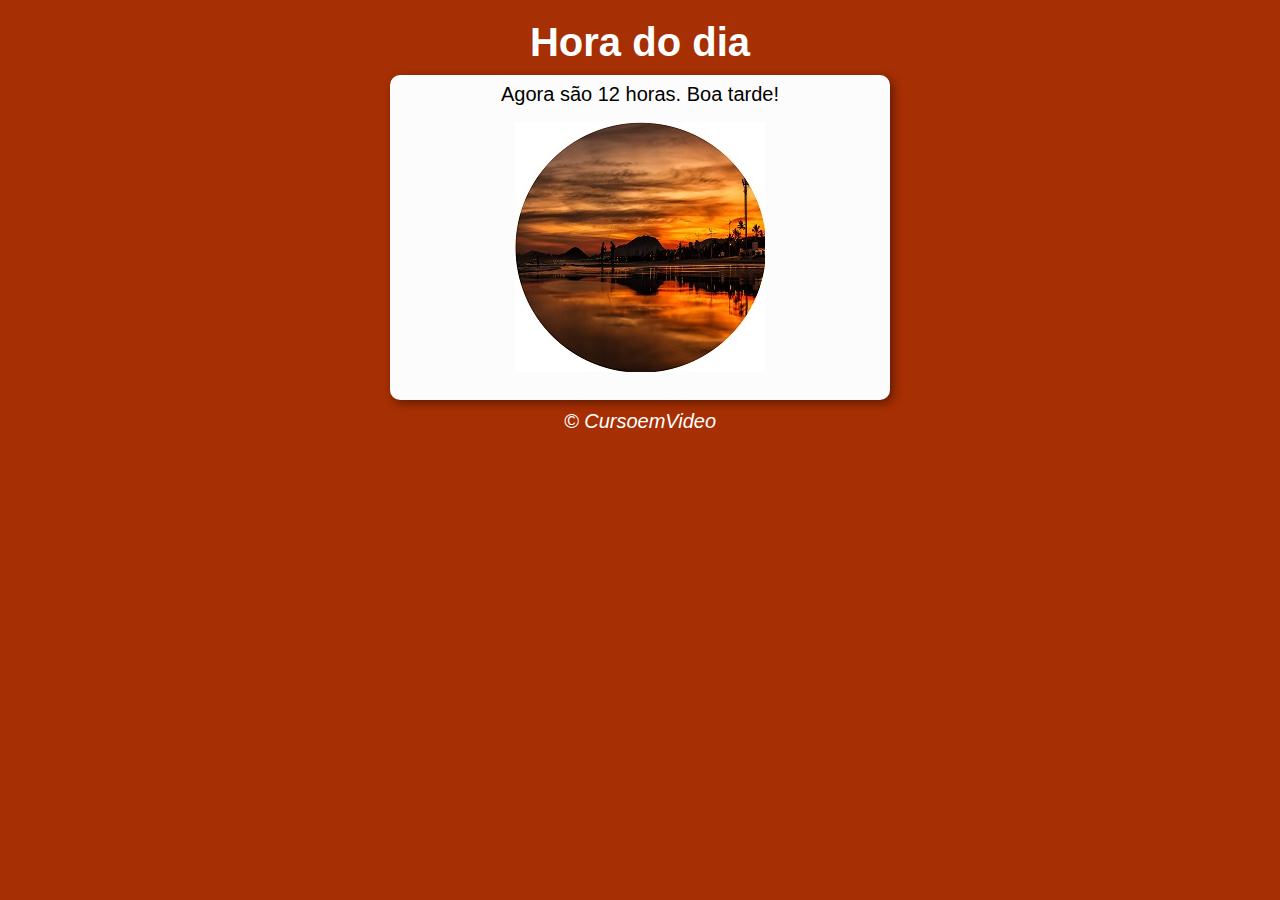
<file: exercicios/desafio01/index.html>
<!DOCTYPE html>
<html lang="en">
<head>
    <meta charset="UTF-8">
    <meta http-equiv="X-UA-Compatible" content="IE=edge">
    <meta name="viewport" content="width=device-width, initial-scale=1.0">
    <title>Hora do dia</title>
    <link rel="stylesheet" href="style.css">
</head>
<body onload="carregar()">
    <header>
        <h1>Hora do dia</h1>
    </header>
    <section>
        <div id="texto">
            <p>Agora são</p>
        </div>
        <div id="foto">
            <img id="img" src="manhã.jpg" alt="">
        </div>
    </section>
    <footer>
        <p>&copy; CursoemVideo</p>
    </footer>
    <script src="script.js"></script>
</body>
</html>
</file>
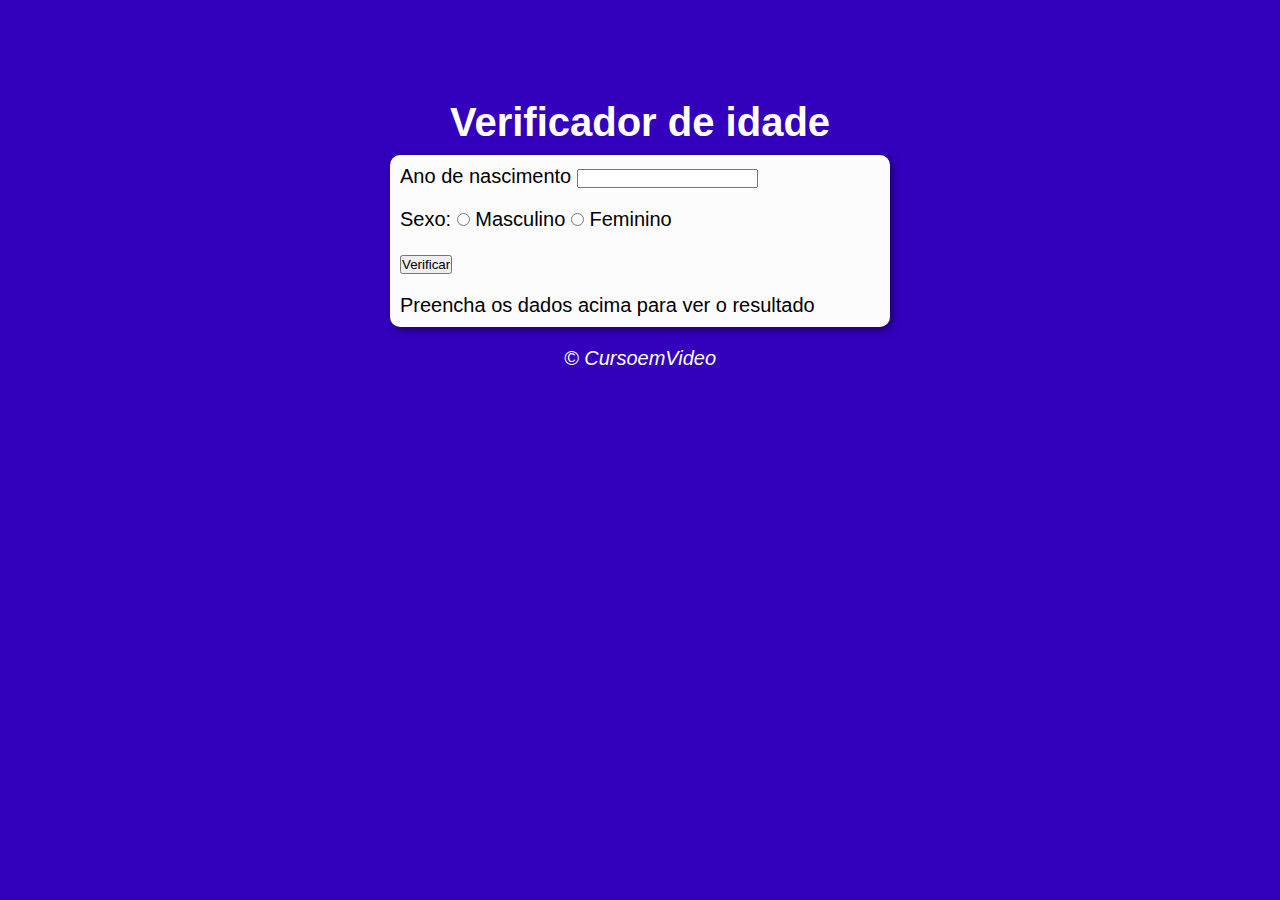
<file: exercicios/desafio02/index.html>
<!DOCTYPE html>
<html lang="en">
<head>
    <meta charset="UTF-8">
    <meta http-equiv="X-UA-Compatible" content="IE=edge">
    <meta name="viewport" content="width=device-width, initial-scale=1.0">
    <title>Verificador de idade</title>
    <link rel="stylesheet" href="style.css">
</head>
<body>
    <header>
        <h1>Verificador de idade</h1>
    </header>
    <section>
        <div id="idade">
        <p>Ano de nascimento <input type="number" name="txtano" id="txtano" ></p>    
        <p>
            Sexo: 
            <input type="radio" name="sexo" id="mas">
            <label for="mas">Masculino</label>
            <input type="radio" name="sexo" id="fem">
            <label for="fem">Feminino</label>
        </p>
        <p>
            <input type="submit" value="Verificar" onclick="verificar()">
        </p>
    </div>
        <div id="msg">
            <p>Preencha os dados acima para ver o resultado</p>
        </div>
    </section>
    <footer>
        <p>&copy; CursoemVideo</p>
    </footer>
    <script src="script.js"></script>
</body>
</html>
</file>
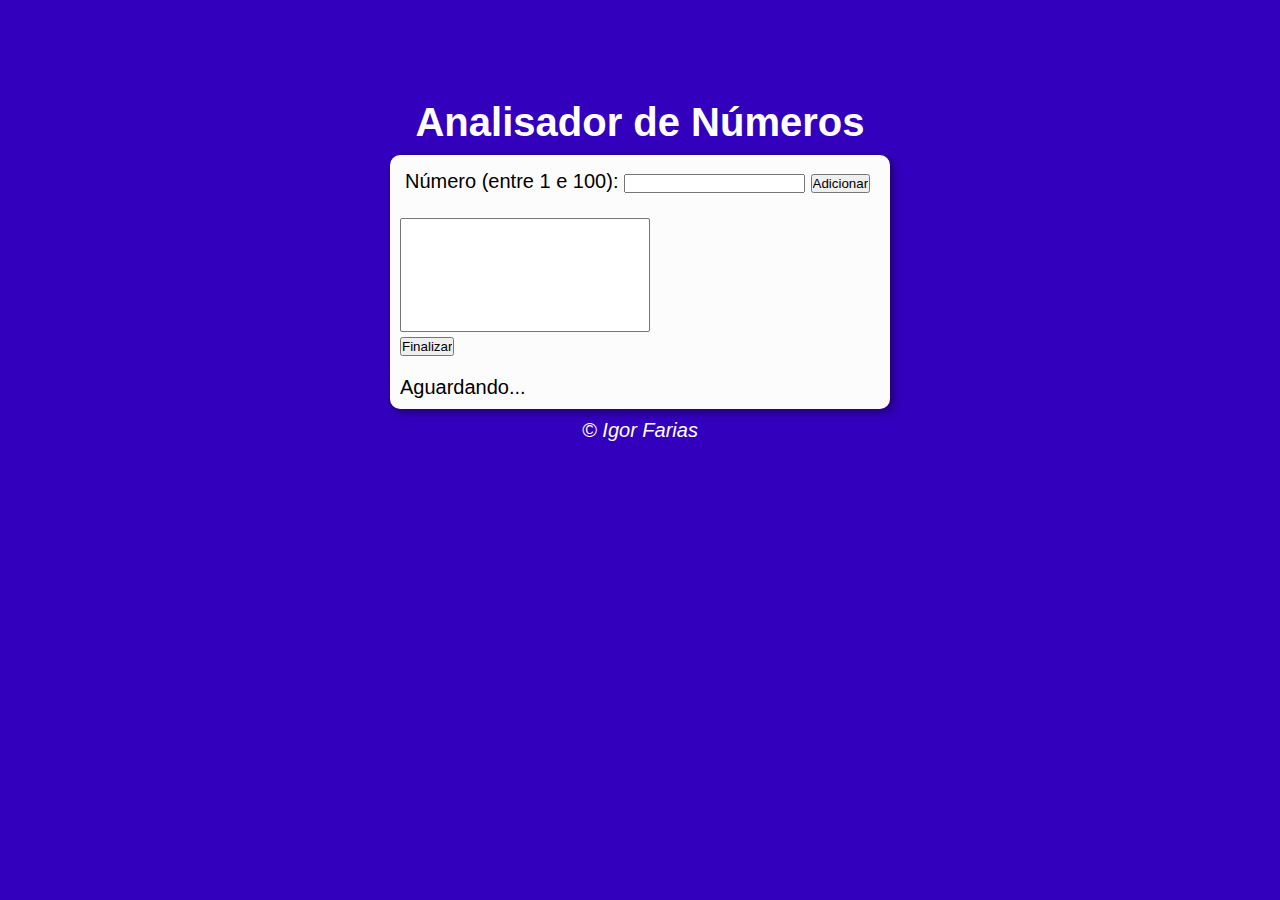
<file: exercicios/desafio03/index.html>
<!DOCTYPE html>
<html lang="pt-br">
<head>
    <meta charset="UTF-8">
    <meta http-equiv="X-UA-Compatible" content="IE=edge">
    <meta name="viewport" content="width=device-width, initial-scale=1.0">
    <title>analisador de números</title>
    <link rel="stylesheet" href="style.css">
</head>
<body>
    <header>
        <h1>Analisador de Números</h1>
    </header>
    <section>
        <div class="texto">
            <label for="numero">Número (entre 1 e 100): </label>
            <input type="number" name="numero" id="numero">
            <input type="button" value="Adicionar" class="botao" onclick="adicionar()">
        </div>
        <div class="caixa">
            <select name="tela" id="tela" size="7"></select><br>
            <input type="button" value="Finalizar" class="botao" onclick="finalizar()">
        </div>
        <div>
            <p id="txt">Aguardando...</p>
        </div>
    </section>
    <footer>
        <p>&copy; Igor Farias</p>
    </footer>
    <script src="script.js"></script>
</body>
</html>
</file>
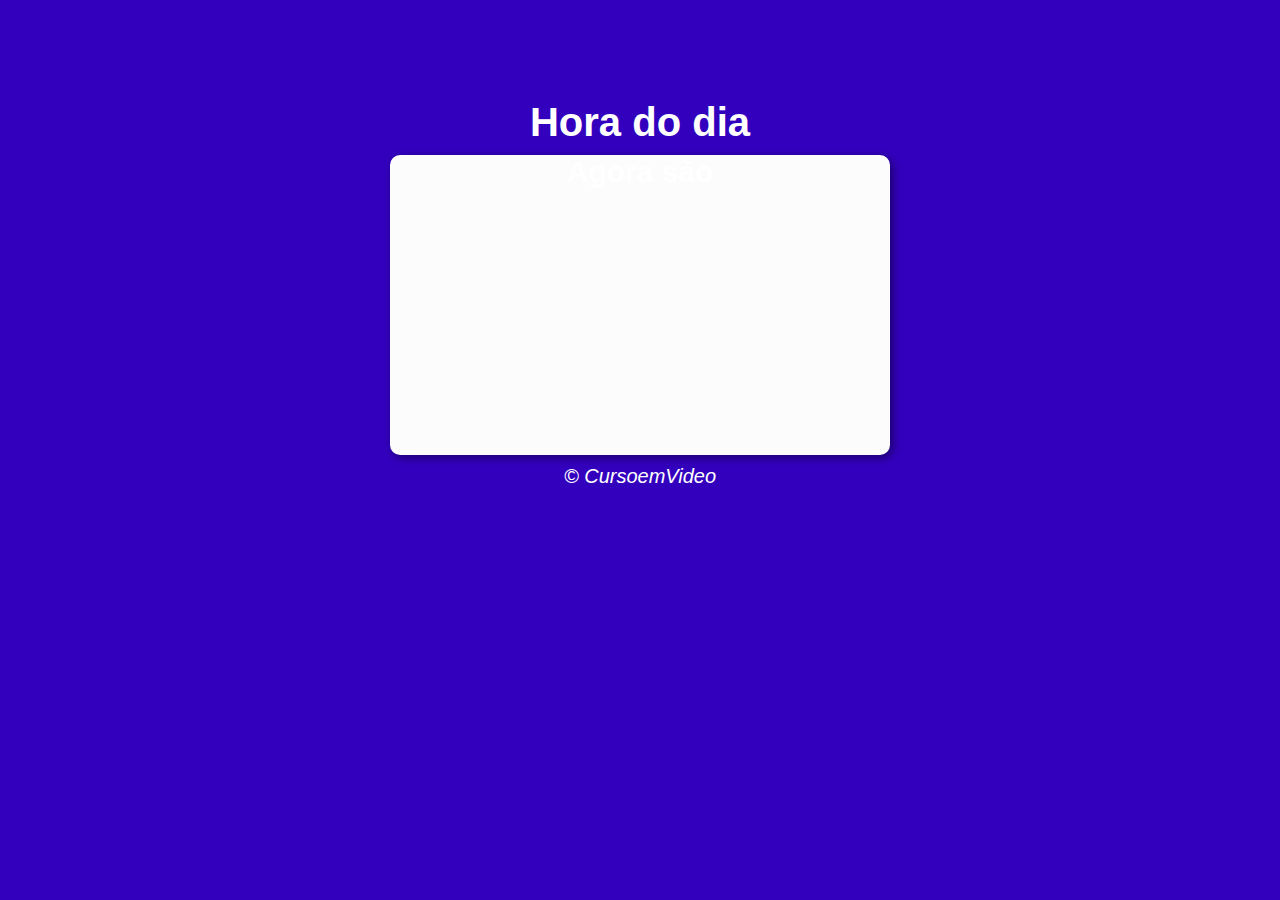
<file: exercicios/Modelo/index.html>
<!DOCTYPE html>
<html lang="en">
<head>
    <meta charset="UTF-8">
    <meta http-equiv="X-UA-Compatible" content="IE=edge">
    <meta name="viewport" content="width=device-width, initial-scale=1.0">
    <title>Hora do dia</title>
    <link rel="stylesheet" href="style.css">
</head>
<body>
    <header>
        <h1>Hora do dia</h1>
    </header>
    <section>
        <div class="texto">
            <h2>Agora são</h2>
        </div>
        <div class="imagem">

        </div>
    </section>
    <footer>
        <p>&copy; CursoemVideo</p>
    </footer>
    <script src="script.js"></script>
</body>
</html>
</file>
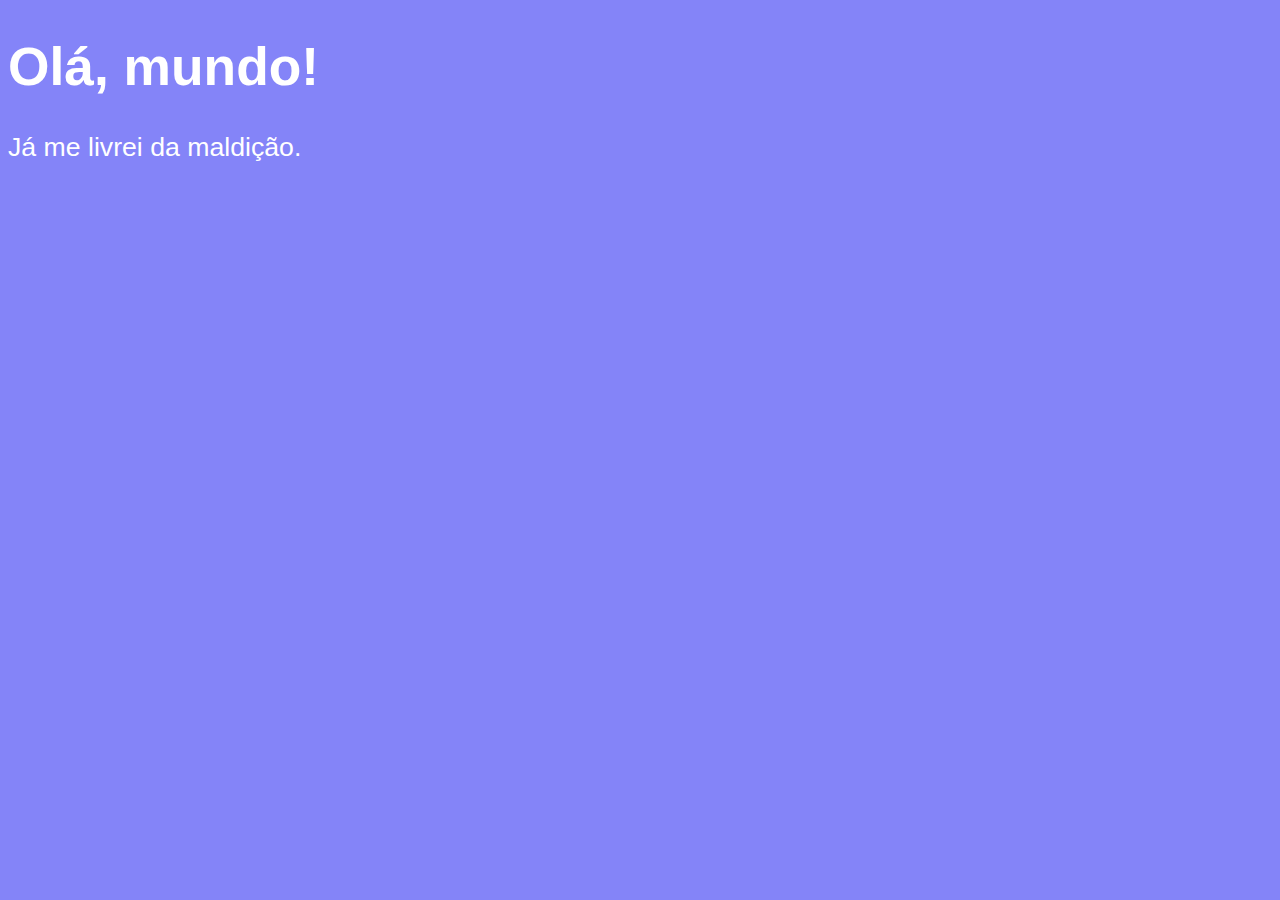
<file: aula04/ex001.html>
<!DOCTYPE html>
<html lang="pt-br">
<head>
    <meta charset="UTF-8">
    <meta http-equiv="X-UA-Compatible" content="IE=edge">
    <meta name="viewport" content="width=device-width, initial-scale=1.0">
    <title>Meu primeiro programa</title>
    <style>
        body {
            background-color: rgb(132, 132, 248);
            color: white;
            font-family: Arial, Helvetica, sans-serif;
            font-size: 20pt;
        }
    </style>
</head>
<body>
    <h1>Olá, mundo!</h1>
    <p>Já me livrei da maldição.</p>
    <script>
        window.alert('Minha primeira menssagem');
        window.confirm('Esta gostando de js?');
        window.prompt('Qual o seu nome?')
    </script>
</body>
</html>
</file>
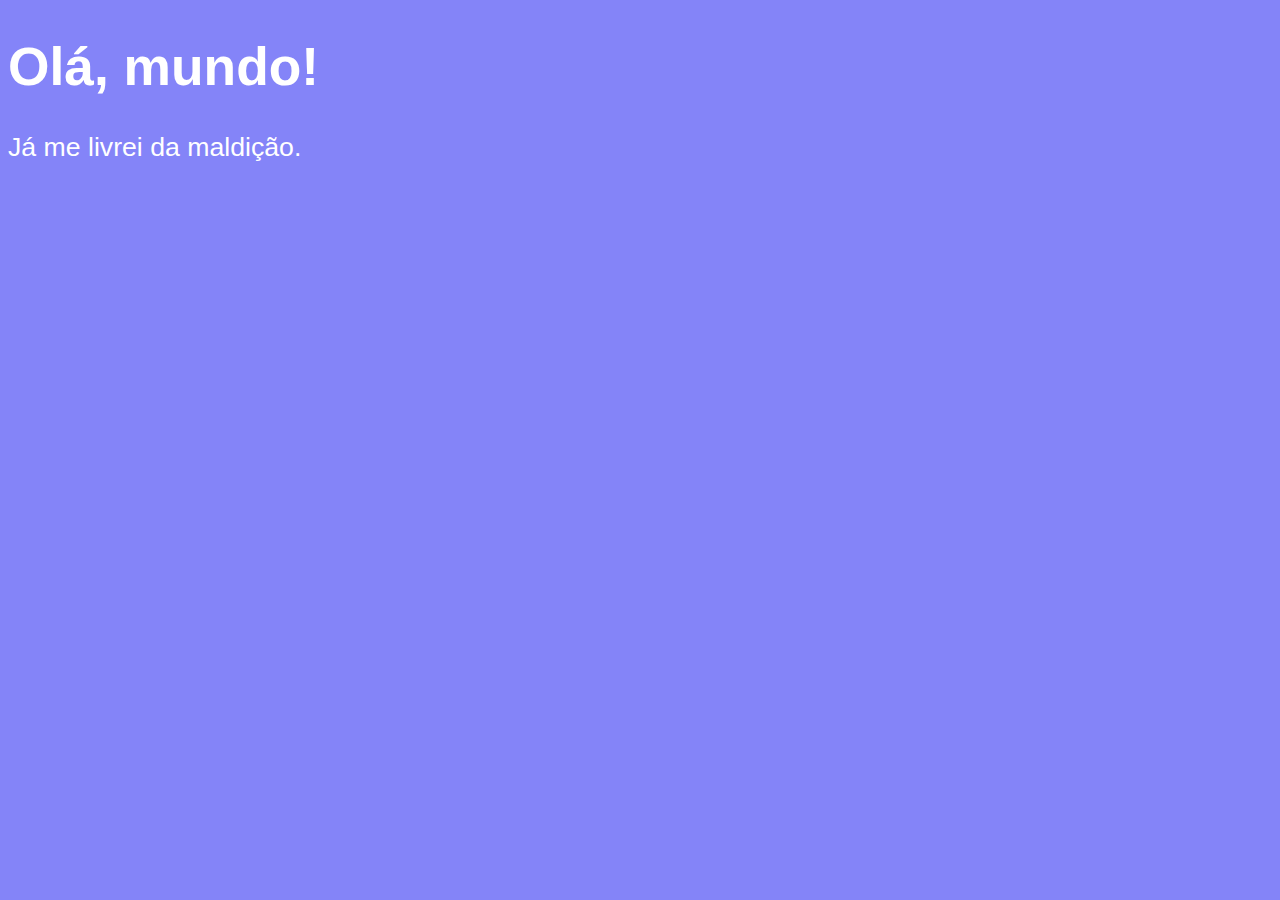
<file: aula06/ex002.html>
<!DOCTYPE html>
<html lang="pt-br">
<head>
    <meta charset="UTF-8">
    <meta http-equiv="X-UA-Compatible" content="IE=edge">
    <meta name="viewport" content="width=device-width, initial-scale=1.0">
    <title>Meu primeiro programa</title>
    <style>
        body {
            background-color: rgb(132, 132, 248);
            color: white;
            font-family: Arial, Helvetica, sans-serif;
            font-size: 20pt;
        }
    </style>
</head>
<body>
    <h1>Olá, mundo!</h1>
    <p>Já me livrei da maldição.</p>
    <script>
        var nome = window.prompt('Qual o seu nome?');
        window.alert('É um grande prazer te conhecer, ' + nome)
    </script>
</body>
</html>
</file>
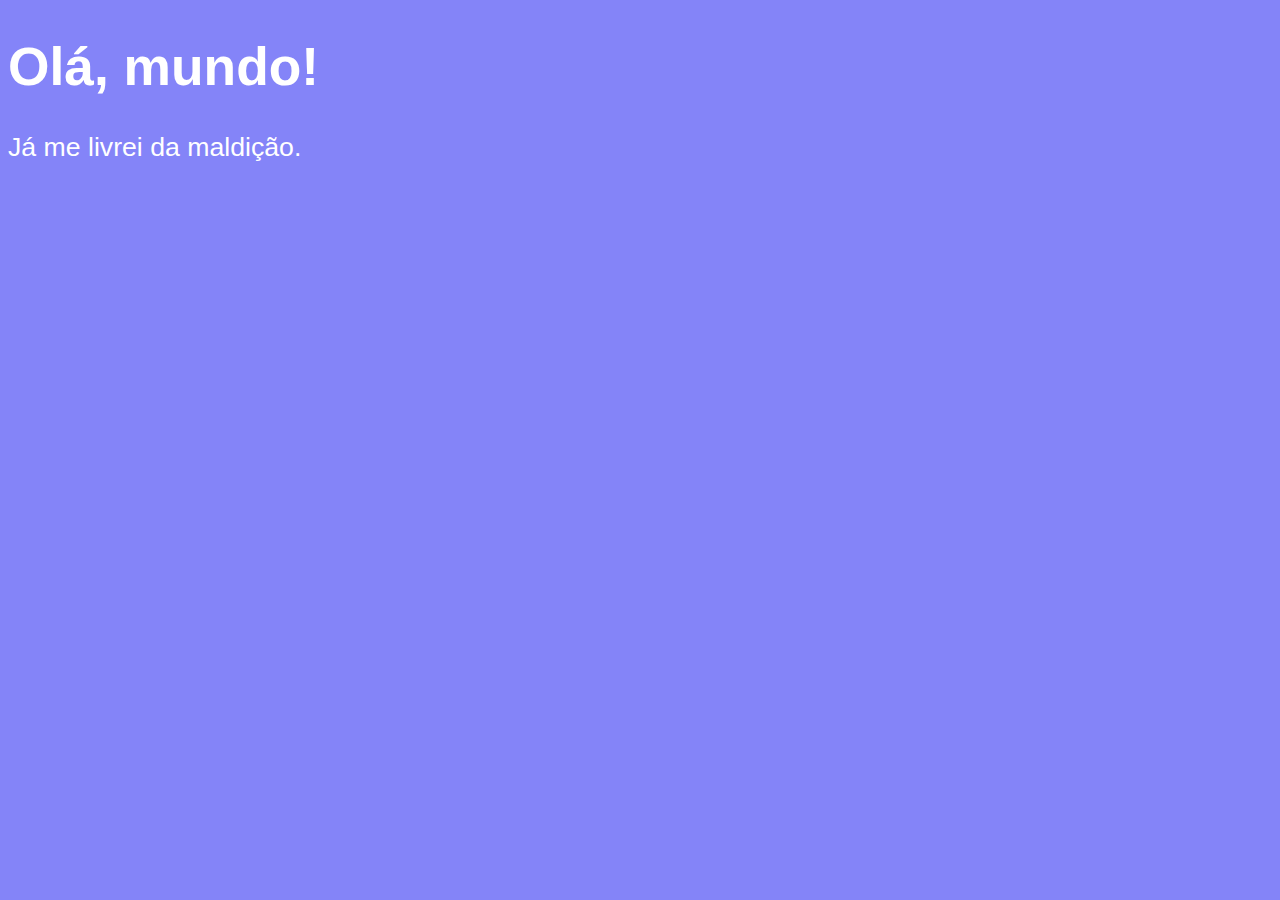
<file: aula06/ex003.html>
<!DOCTYPE html>
<html lang="pt-br">
<head>
    <meta charset="UTF-8">
    <meta http-equiv="X-UA-Compatible" content="IE=edge">
    <meta name="viewport" content="width=device-width, initial-scale=1.0">
    <title>Meu primeiro programa</title>
    <style>
        body {
            background-color: rgb(132, 132, 248);
            color: white;
            font-family: Arial, Helvetica, sans-serif;
            font-size: 20pt;
        }
    </style>
</head>
<body>
    <h1>Olá, mundo!</h1>
    <p>Já me livrei da maldição.</p>
    <script>
        var n1 = Number.parseInt(window.prompt('Digite um número'));
        var n2 = Number.parseInt(window.prompt('Digite outro número'));
        var s = n1 + n2;
        window.alert('A soma é: ' + s)
    </script>
</body>
</html>
</file>
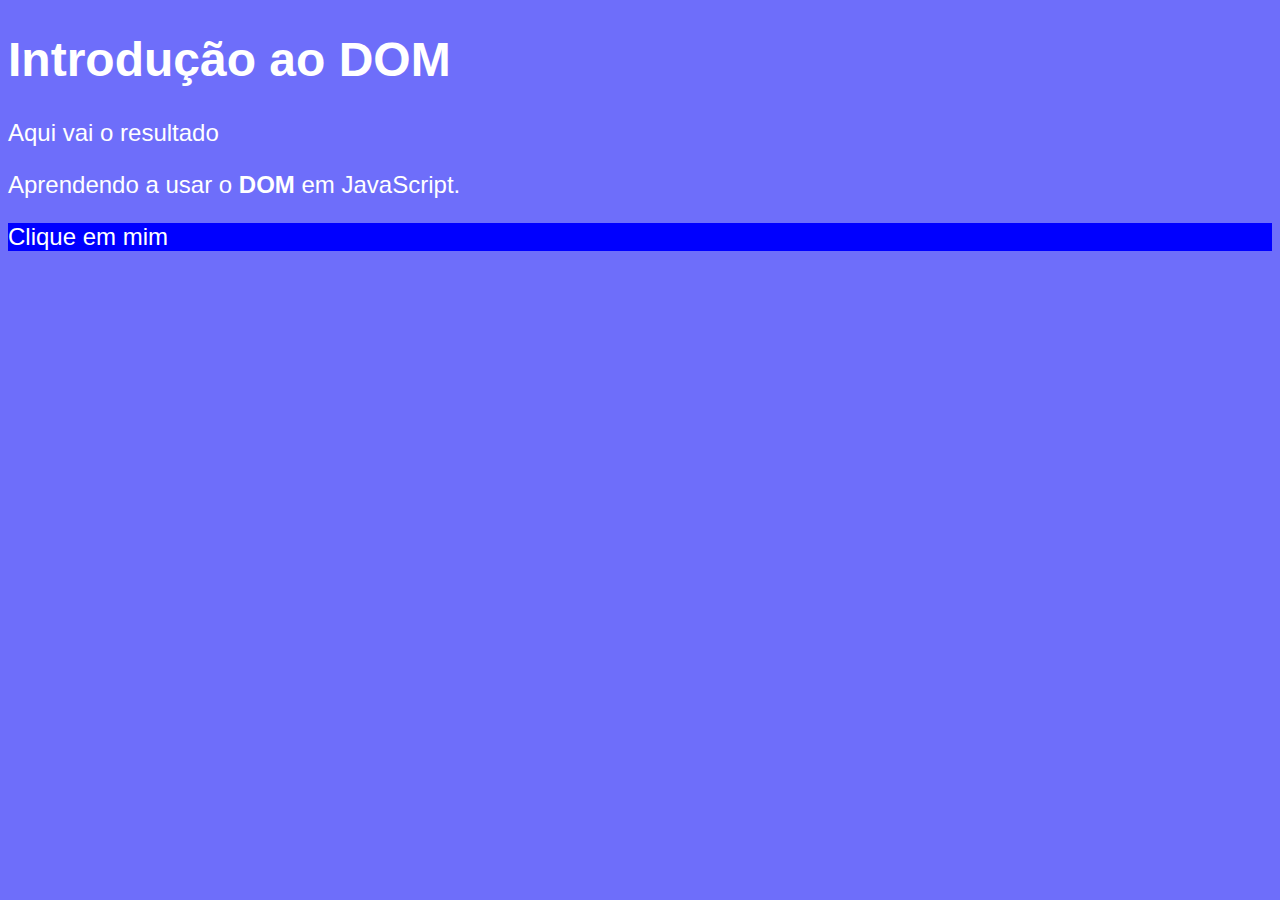
<file: aula06/ex005.html>
<!DOCTYPE html>
<html lang="en">
<head>
    <meta charset="UTF-8">
    <meta http-equiv="X-UA-Compatible" content="IE=edge">
    <meta name="viewport" content="width=device-width, initial-scale=1.0">
    <title>Primeiros passos com DOM</title>
    <style>
        body {
            background: rgb(110, 110, 250);
            color: white;
            font: normal 18pt arial;
        }
    </style>
</head>
<body>
    <h1>Introdução ao DOM</h1>
    <p>Aqui vai o resultado</p>
    <p>Aprendendo a usar o <strong>DOM</strong> em JavaScript.</p>
    <div id="msg">Clique em mim</div>
    <script>
        var corpo = window.document.body
        /*var p1 = window.document.getElementsByTagName('p')[1];
        document.write(p1.innerText);
        */
        /*var d = window.document.getElementById('msg');
        d.style.background = 'green'
        d.innerText = 'Estou aguardando'
        */
        var t = window.document.querySelector('div#msg');
        t.style.background = 'blue'
    </script>
</body>
</html>
</file>
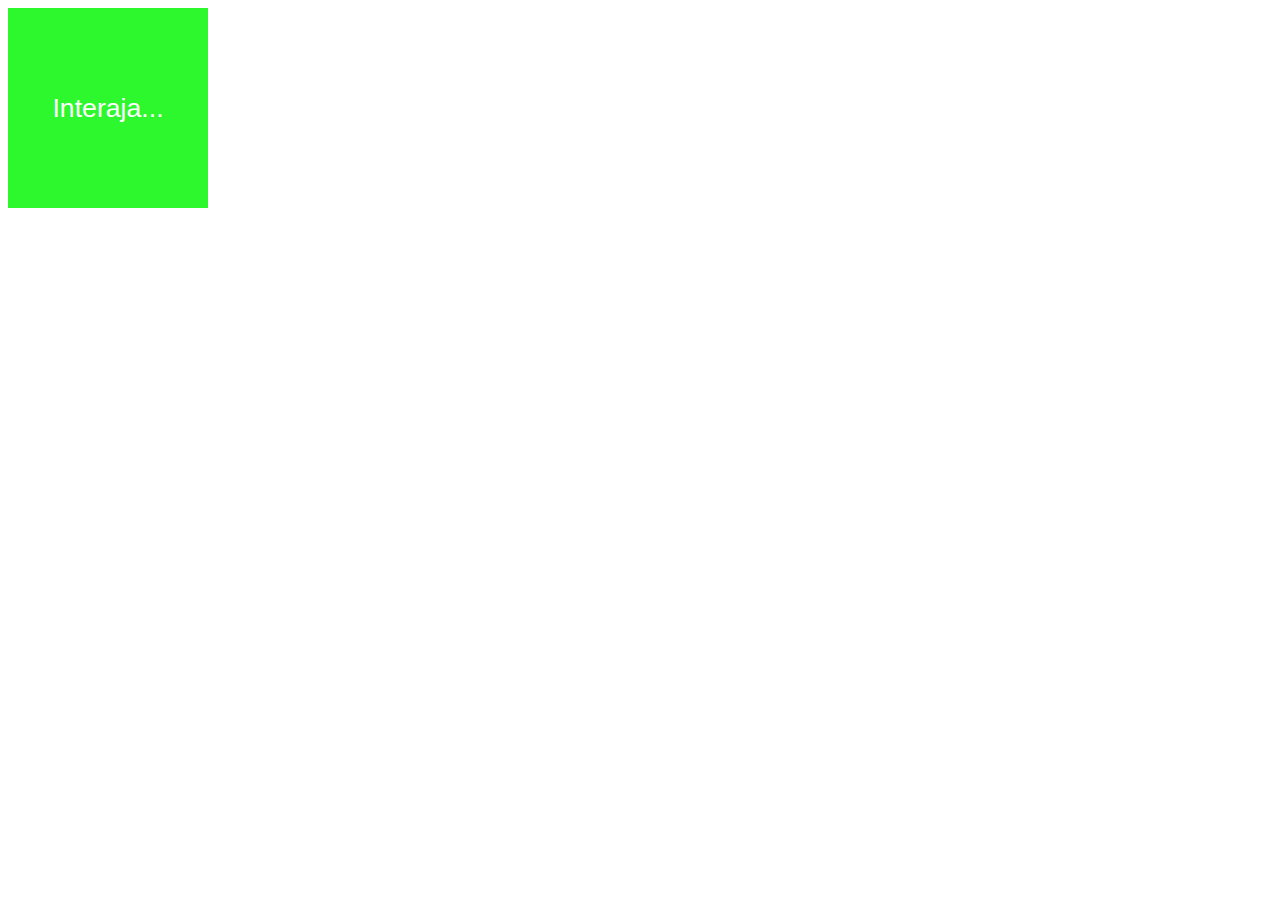
<file: aula10/ex006.html>
<!DOCTYPE html>
<html lang="en">
<head>
    <meta charset="UTF-8">
    <meta http-equiv="X-UA-Compatible" content="IE=edge">
    <meta name="viewport" content="width=device-width, initial-scale=1.0">
    <title>Eventos DOM</title>
    <style>
        div#area{
            font: normal 20pt arial;
            background-color: rgb(45, 247, 45);
            color: white;
            width: 200px;
            height: 200px;
            line-height: 200px;
            text-align: center;
        }
    </style>
</head>
<body>
    <div id="area">
        Interaja...
    </div>
    <script>
        var a = window.document.getElementById('area')
        a.addEventListener('click', clicar)
        a.addEventListener('mouseenter', entrar)
        a.addEventListener('mouseout', sair)
        
        function clicar() {
            a.innerText = 'Clicou!'
            a.style.background = 'red'
        }
        function entrar() {
            a.innerText = 'Entrou!'
        }
        function sair() {
            a.innerText = 'Saiu!'
            a.style.background = 'rgb(45, 247, 45)'
        }
    </script>
</body>
</html>
</file>
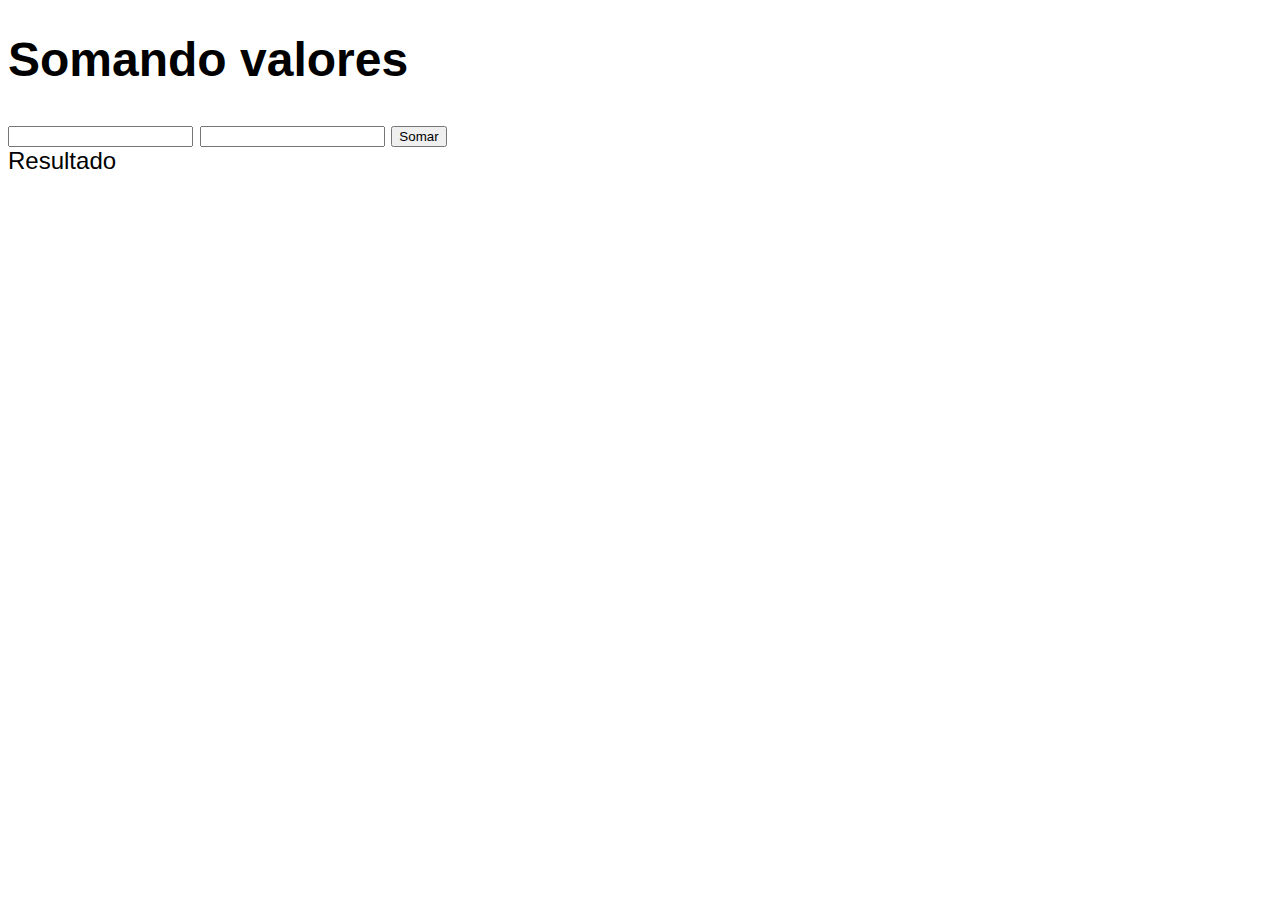
<file: aula10/ex007.html>
<!DOCTYPE html>
<html lang="pt-br">
<head>
    <meta charset="UTF-8">
    <meta http-equiv="X-UA-Compatible" content="IE=edge">
    <meta name="viewport" content="width=device-width, initial-scale=1.0">
    <title>Somando números</title>
    <style>
        body {
            font: normal 18pt arial;
        }
    </style>
</head>
<body>
    <h1>Somando valores</h1>
    <input type="number" name="txtn1" id="txtn1">
    <input type="number" name="txtn2" id="txtn2">
    <input type="button" value="Somar" onclick="somar()">
    <div id="res">Resultado</div>
    <script>
        function somar() {
            var tn1 = window.document.getElementById('txtn1')
            var tn2 = window.document.getElementById('txtn2')
            var n1 = Number(tn1.value)
            var n2 = Number(tn2.value)
            var s = n1 + n2
            var res = window.document.getElementById('res')
            res.innerHTML = `A soma entre ${n1} e ${n2} é igual a ${s} `
        }
    </script>
</body>
</html>
</file>
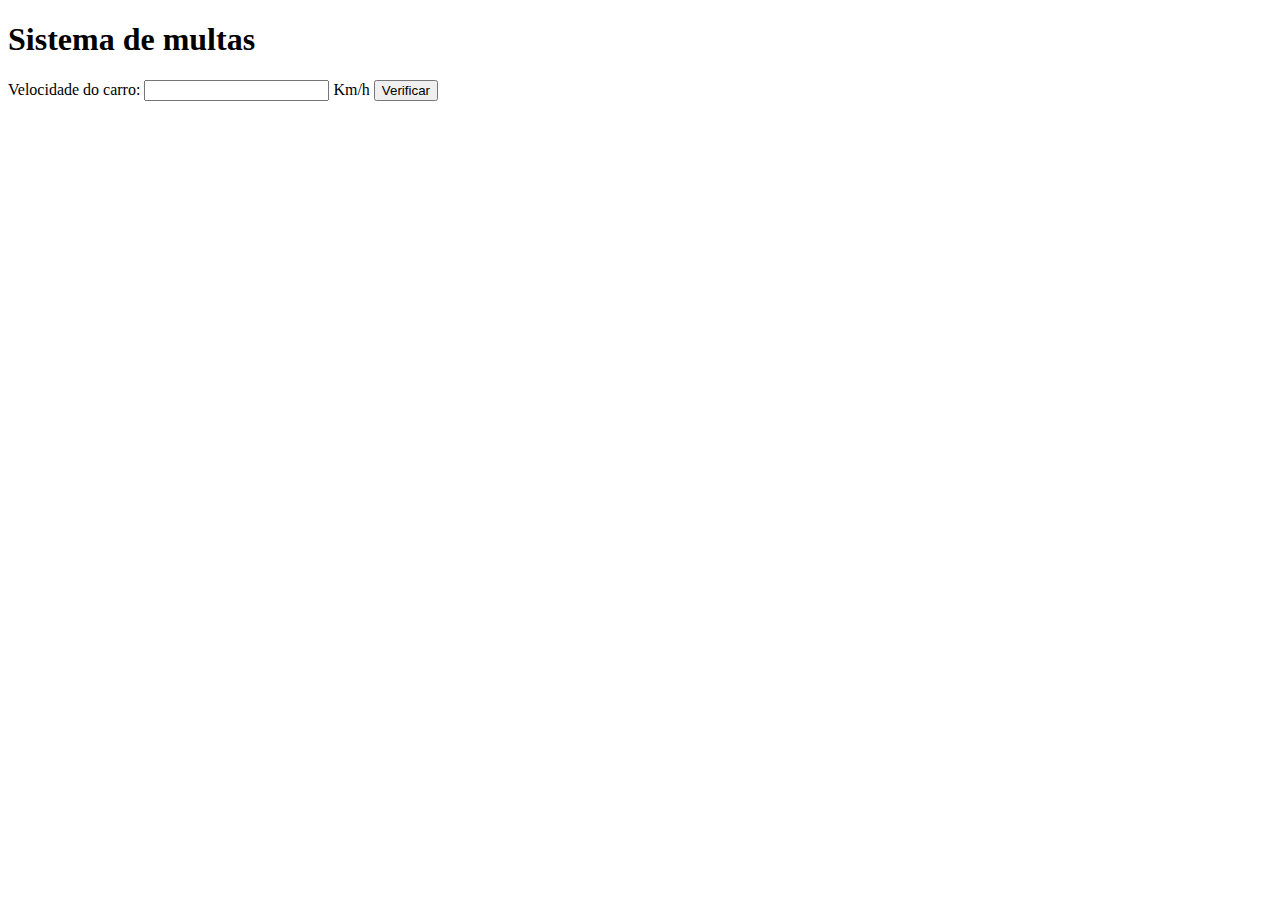
<file: aula11/ex010.html>
<!DOCTYPE html>
<html lang="pt-br">
<head>
    <meta charset="UTF-8">
    <meta http-equiv="X-UA-Compatible" content="IE=edge">
    <meta name="viewport" content="width=device-width, initial-scale=1.0">
    <title>DETRAN</title>
</head>
<body>
    <h1>Sistema de multas</h1>
    Velocidade do carro: <input type="number" name="txtvel" id="txtvel"> Km/h
    <input type="button" value="Verificar" onclick="calcular()">
    <div id="res">

    </div>
    <script>
        function calcular(){
            var txtv = window.document.getElementById('txtvel')
            var res = window.document.querySelector('div#res')
            var vel = Number(txtv.value)
            res.innerHTML = `<p>Sua velocidade atual é ${vel}Km/h</p>`
            if (vel > 60) {
                res.innerHTML += '<p>Você esta multado por excesso de velocidade</p>'
            }
            res.innerHTML += '<p>Dirija com o cinto de segurança</p>'
        }
    </script>
</body>
</html>
</file>
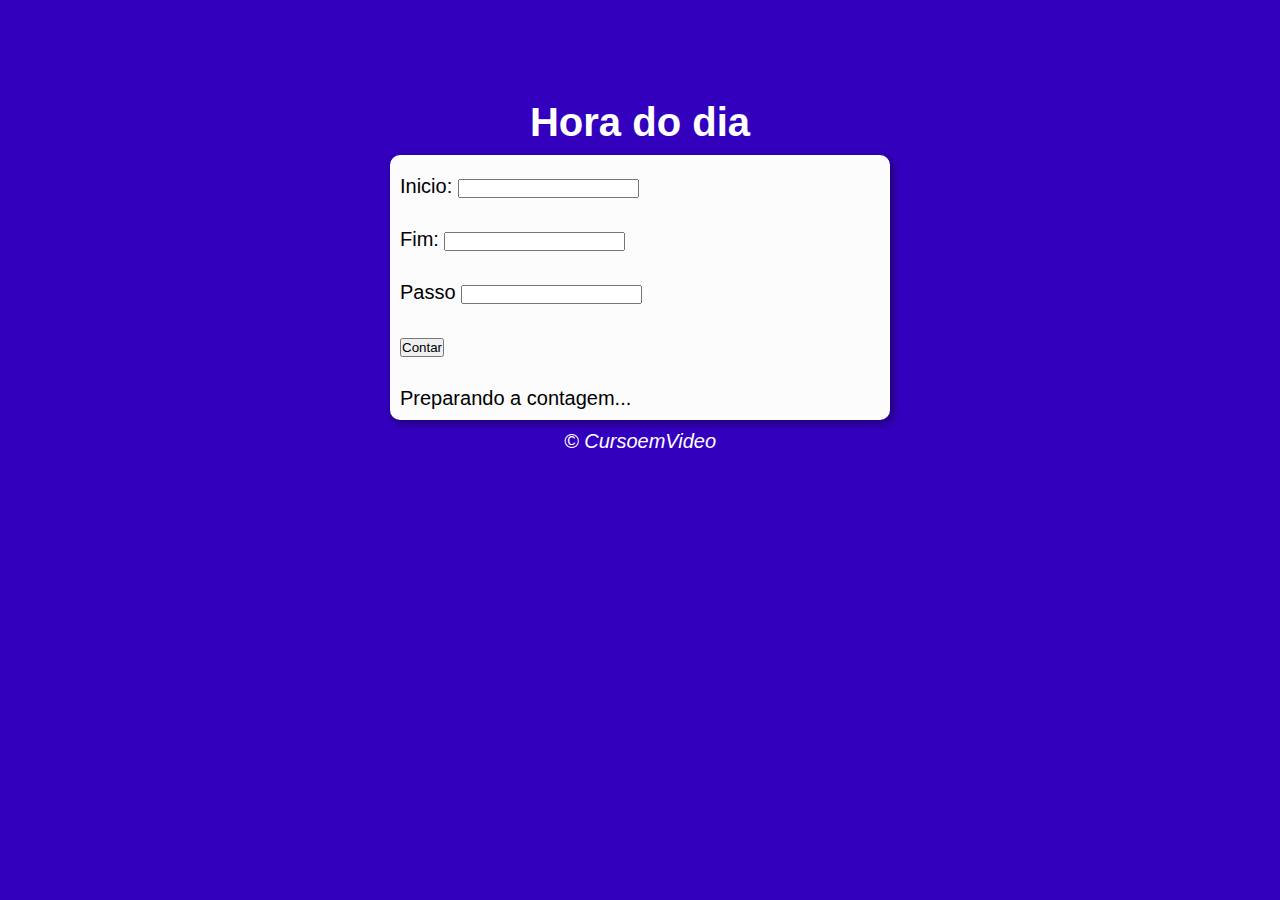
<file: aula14/ex/ex16.html>
<!DOCTYPE html>
<html lang="en">
<head>
    <meta charset="UTF-8">
    <meta http-equiv="X-UA-Compatible" content="IE=edge">
    <meta name="viewport" content="width=device-width, initial-scale=1.0">
    <title>Hora do dia</title>
    <link rel="stylesheet" href="style.css">
</head>
<body>
    <header>
        <h1>Hora do dia</h1>
    </header>
    <section>
        <div class="numeros">
            <label for="inicio">Inicio: </label>
            <input type="number" name="inicio" id="txti">
        </div>
        <div class="numeros">
            <label for="fim">Fim: </label>
            <input type="number" name="fim" id="fim">
        </div>
        <div class="numeros">
            <label for="passo">Passo</label>
            <input type="number" name="passo" id="passo">
        </div>
        <div class="numeros">
            <input type="button" value="Contar" onclick="verificar()">
        </div>
        <div id="calculo">
            <p>Preparando a contagem...</p>
        </div>
    </section>
    <footer>
        <p>&copy; CursoemVideo</p>
    </footer>
    <script src="script.js"></script>
</body>
</html>
</file>
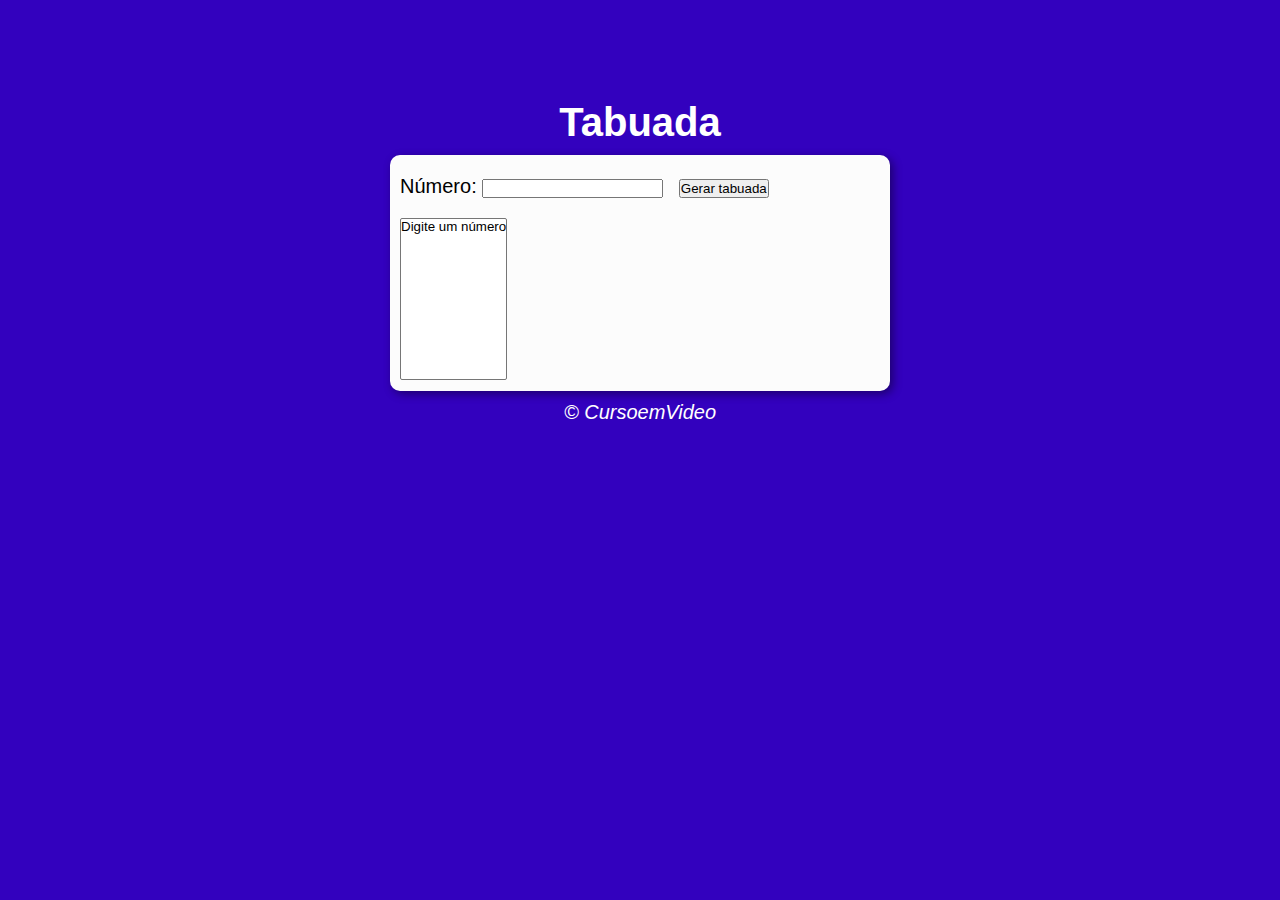
<file: aula14/ex02/ex16.html>
<!DOCTYPE html>
<html lang="en">
<head>
    <meta charset="UTF-8">
    <meta http-equiv="X-UA-Compatible" content="IE=edge">
    <meta name="viewport" content="width=device-width, initial-scale=1.0">
    <title>Tabuada</title>
    <link rel="stylesheet" href="style.css">
</head>
<body>
    <header>
        <h1>Tabuada</h1>
    </header>
    <section>
        <div class="numeros">
            <label for="num">Número: </label>
            <input type="number" name="num" id="txtnum">
        </div>
        <div class="butao">
            <input type="button" value="Gerar tabuada" onclick="tabuada()">
        </div>
        <div class="tabuada">
            <select name="tabuada" id="seltab" size="10">
                <option>Digite um número</option>
            </select>
        </div>
        
    </section>
    <footer>
        <p>&copy; CursoemVideo</p>
    </footer>
    <script src="script.js"></script>
</body>
</html>
</file>
<file: exercicios/desafio01/style.css>
* {
    padding: 0px;
    margin: 0px;
}

body {
    color: white;
    background-color: rgb(51, 1, 190);
    font: normal 15pt arial;
}
header {
    text-align: center;
    margin-top: 20px;
}

section {
    width: 500px;
    height: 325px;
    background: rgb(252, 252, 252);
    margin: auto;
    margin-top: 10px;
    border-radius: 10px;
    box-shadow: 3px 3px 10px rgba(0, 0, 0, 0.432);
}

div {
    text-align: center;
    padding: 8px;
}

#texto {
    text-align: center;
    color: black;
}
footer {
    text-align: center;
    padding-top: 10px;
    font-style: italic; 
}
</file>
<file: exercicios/desafio02/style.css>
* {
    padding: 0px;
    margin: 0px;
}

body {
    color: white;
    background-color: rgb(51, 1, 190);
    font: normal 15pt arial;
}
header {
    text-align: center;
    margin-top: 100px;
}

section {
    width: 500px;
    background: rgb(252, 252, 252);
    margin: auto;
    margin-top: 10px;
    border-radius: 10px;
    box-shadow: 3px 3px 10px rgba(0, 0, 0, 0.432);
}

p {
    padding: 10px;
}
div {
    color: black;
}
footer {
    text-align: center;
    padding-top: 10px;
    font-style: italic; 
}
</file>
<file: exercicios/desafio03/style.css>
* {
    padding: 0px;
    margin: 0px;
}

body {
    
    background-color: rgb(51, 1, 190);
    font: normal 15pt arial;
}
h1 {
    color: white;
}
header {
    text-align: center;
    margin-top: 100px;
}
section {
    width: 500px;
    
    background: rgb(252, 252, 252);
    margin: auto;
    margin-top: 10px;
    border-radius: 10px;
    box-shadow: 3px 3px 10px rgba(0, 0, 0, 0.432);
}

.texto {
    padding: 15px;
}
.caixa{
    padding: 10px;  
}
#tela {
    width: 250px;
}
#txt {
    padding: 10px;
}
footer {
    text-align: center;
    padding-top: 10px;
    font-style: italic; 
    color: white;
}
</file>
<file: exercicios/Modelo/style.css>
* {
    padding: 0px;
    margin: 0px;
}

body {
    color: white;
    background-color: rgb(51, 1, 190);
    font: normal 15pt arial;
}
header {
    text-align: center;
    margin-top: 100px;
}

section {
    width: 500px;
    height: 300px;
    background: rgb(252, 252, 252);
    margin: auto;
    margin-top: 10px;
    border-radius: 10px;
    box-shadow: 3px 3px 10px rgba(0, 0, 0, 0.432);
}

.texto {
    text-align: center;
}
footer {
    text-align: center;
    padding-top: 10px;
    font-style: italic; 
}
</file>
<file: aula14/ex/style.css>
* {
    padding: 0px;
    margin: 0px;
}

body {
    color: white;
    background-color: rgb(51, 1, 190);
    font: normal 15pt arial;
}
header {
    text-align: center;
    margin-top: 100px;
}

section {
    width: 500px;
   
    background: rgb(252, 252, 252);
    margin: auto;
    margin-top: 10px;
    border-radius: 10px;
    box-shadow: 3px 3px 10px rgba(0, 0, 0, 0.432);
    color: black;
}
.numeros{
    padding: 10px;
    padding-top: 20px;
}
#calculo{
    padding: 10px;
    padding-top: 20px;
}

footer {
    text-align: center;
    padding-top: 10px;
    font-style: italic; 
}
</file>
<file: aula14/ex02/style.css>
* {
    padding: 0px;
    margin: 0px;
}

body {
    color: white;
    background-color: rgb(51, 1, 190);
    font: normal 15pt arial;
}
header {
    text-align: center;
    margin-top: 100px;
}

section {
    width: 500px;
    background: rgb(252, 252, 252);
    margin: auto;
    margin-top: 10px;
    border-radius: 10px;
    box-shadow: 3px 3px 10px rgba(0, 0, 0, 0.432);
    color: black;
}
.numeros{
    padding: 10px;
    padding-top: 20px;
    display: inline-block
}
.butao{
    display: inline;
}
.tabuada{
    padding: 10px;
}

footer {
    text-align: center;
    padding-top: 10px;
    font-style: italic; 
}
</file>
